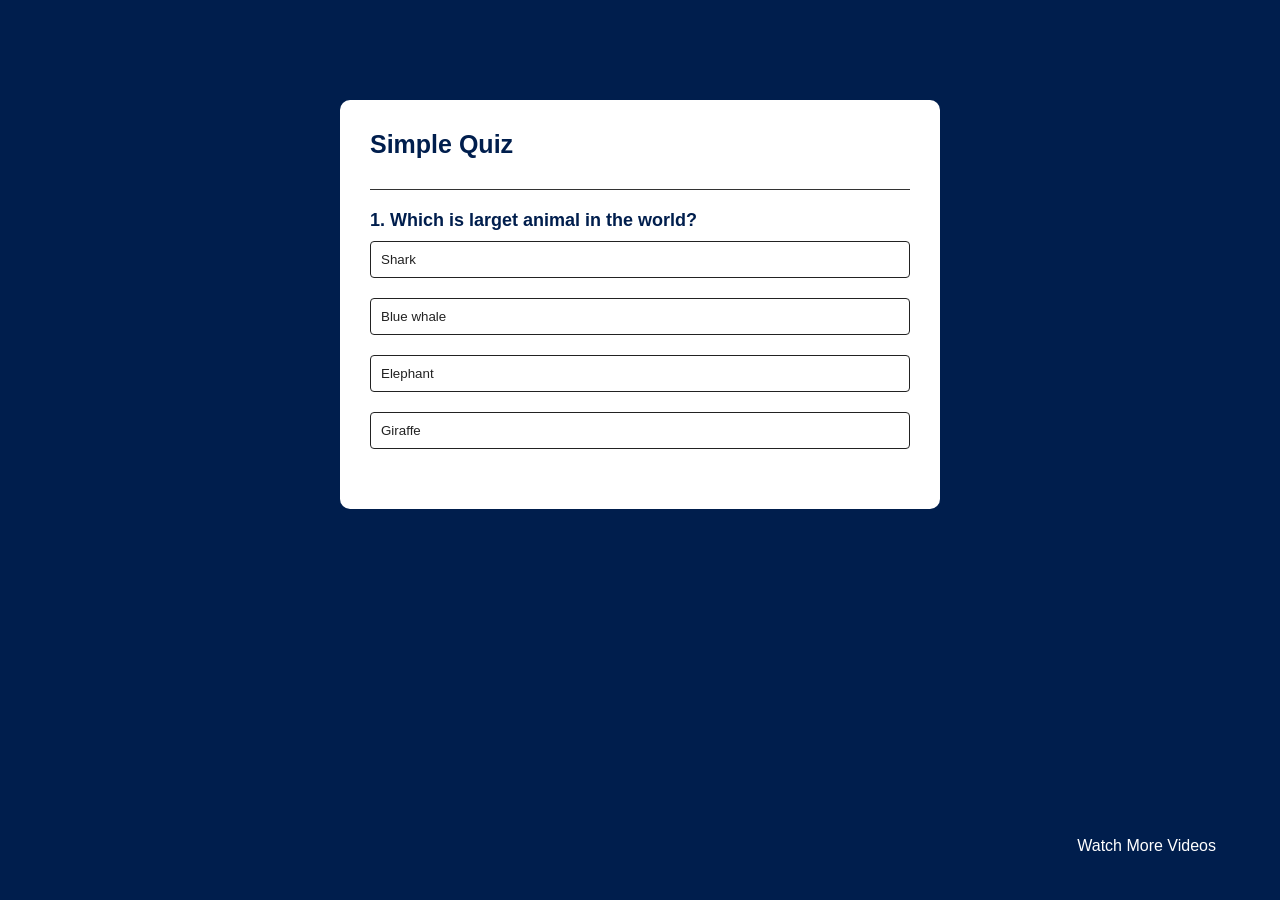
<file: Quiz App Project /index.html>
<!DOCTYPE html>
<html>
<head>
  <title>Quiz App - Easy Tutorials</title>
  <link rel="stylesheet" href="style.css">
</head>
<body>
<div class="app">
  <h1>Simple Quiz</h1>
  <div class="quiz">
    <h2 id="question">Question goes here</h2>
    <div id="answer-buttons">
      <button class="btn">Answer 1</button>
      <button class="btn">Answer 2</button>
      <button class="btn">Answer 3</button>
      <button class="btn">Answer 4</button>
    </div>
    <button id="next-btn">Next</button>
  </div>
</div>
<a href="https://www.youtube.com/channel/UCkjoHfkLEy7ZT4bA2myJ8xA?sub_confirmation=1" class="watch-link">Watch More Videos</a>
<script src="script.js"></script>
</body>
</html>
</file>
<file: Quiz App Project /style.css>
* {
  margin: 0;
  padding: 0;
  font-family: 'Poppins', sans-serif;
  box-sizing: border-box;
}
body{
  background: #001e4d;
}
.app{
  background: #fff;
  width: 90%;
  max-width: 600px;
  margin: 100px auto 0;
  border-radius: 10px;
  padding: 30px;
}
.app h1{
  font-size: 25px;
  color: #001e4d;
  font-weight: 600;
  border-bottom: 1px solid #333;
  padding-bottom: 30px;
}
.quiz{
  padding: 20px 0;
}
.quiz h2{
  font-size: 18px;
  color: #001e4d;
  font-weight: 600;
}
.btn{
  background: #fff;
  color: #222;
  font-weight: 500;
  width: 100%;
  border: 1px solid #222;
  padding: 10px;
  margin: 10px 0;
  text-align: left;
  border-radius: 4px;
  cursor: pointer;
  transition: all 0.3s;
}
.btn:hover:not([disabled]){
  background: #222;
  color: #fff;
}
.btn:disabled{
  cursor: no-drop;
}
#next-btn{
  background: #001e4d;
  color: #fff;
  font-weight: 500;
  width: 150px;
  border: 0;
  padding: 10px;
  margin: 20px auto 0;
  border-radius: 4px;
  cursor: pointer;
  display: none;
}
.correct{
  background: #9aeabc;
}
.incorrect{
  background: #ff9393;
}

 .watch-link{
   position: absolute;
   bottom: 5%;
   right: 5%;
   color: #fff;
   text-decoration: none;
 }
</file>
